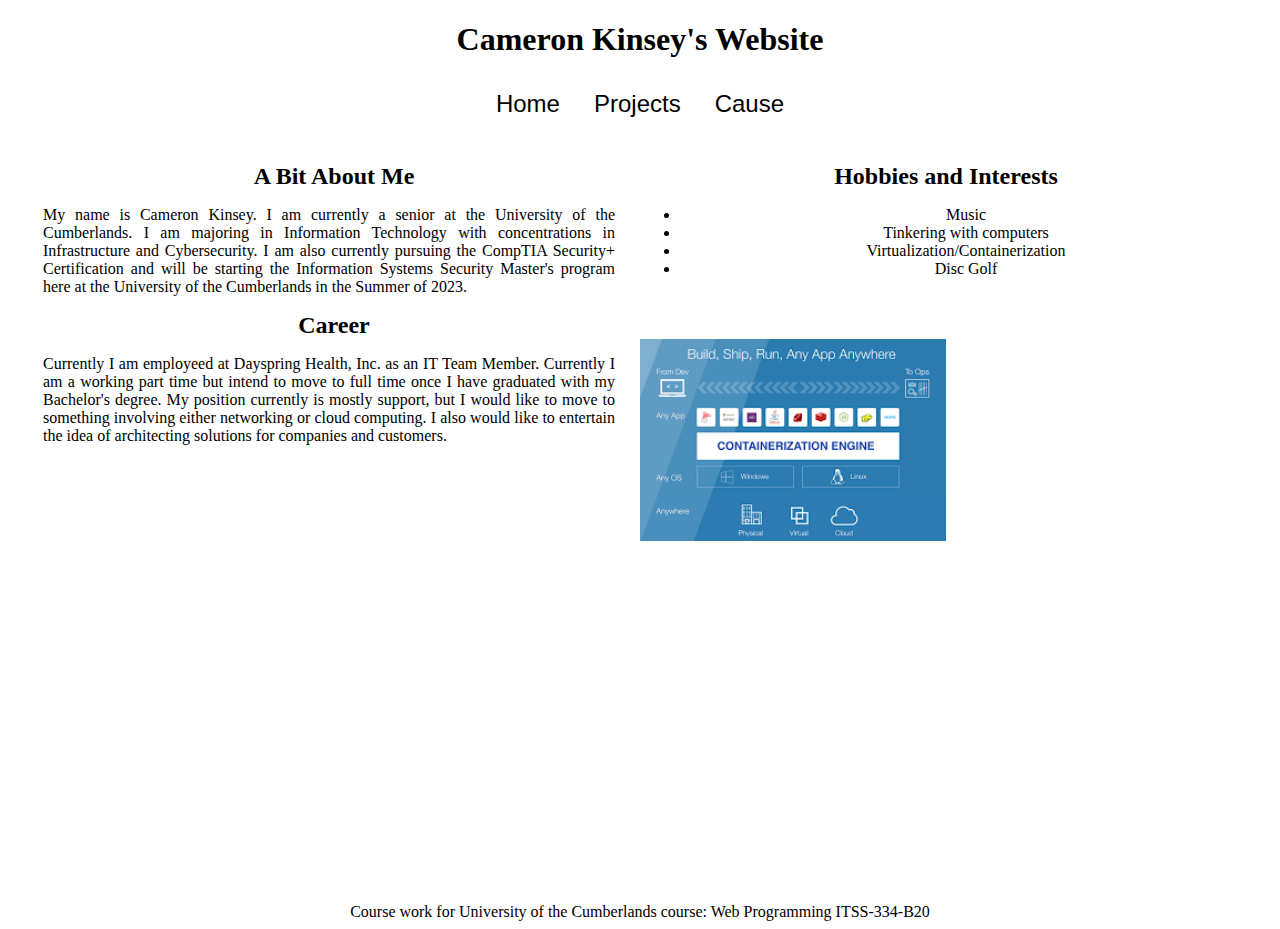
<file: index.html>
<!DOCTYPE html>
<html lang="en">
<head>
    <meta charset="UTF-8">
    <meta http-equiv="X-UA-Compatible" content="IE=edge">
    <meta name="viewport" content="width=device-width, initial-scale=1.0">
    <link href="layout.css" rel="stylesheet" type="text/css">
    <title>Home</title>
    <style>
        
    </style>
</head>
<body>
    <div id="page-container">
        <header>
            <h1>Cameron Kinsey's Website</h1>
        </header>
        <nav>
            <a href="index.html">Home</a>
            <a href="projects.html">Projects</a>
            <a href="cause.html">Cause</a>
        </nav>
        <div class="grid-container">
            <h2 class="abam">A Bit About Me</h2>
            <p class="abam-text">
                My name is Cameron Kinsey. I am currently a senior at the University of the Cumberlands. I am majoring in Information Technology with concentrations in Infrastructure and Cybersecurity. I am also currently pursuing the CompTIA Security+ Certification and will be starting the Information Systems Security Master's program here at the University of the Cumberlands in the Summer of 2023. 
            </p>
            <h2 class="hai">Hobbies and Interests</h2>
            <ul class="hai-list">
                <li>Music</li>
                <li>Tinkering with computers</li>
                <li>Virtualization/Containerization</li>
                <li>Disc Golf</li>
            </ul>
            <h2 class="career">Career</h2>
            <p class="career-text">
                Currently I am employeed at Dayspring Health, Inc. as an IT Team Member. Currently I am a working part time but intend to move to full time once I have graduated with my Bachelor's degree. My position currently is mostly support, but I would like to move to something involving either networking or cloud computing. I also would like to entertain the idea of architecting solutions for companies and customers. 
            </p>
            <img src="containization-image.png" alt="containerization-image" class="containerization-image">
        </div>
        <footer>
            Course work for University of the Cumberlands course: Web Programming ITSS-334-B20
        </footer>
    </div>
</body>
</html>
</file>
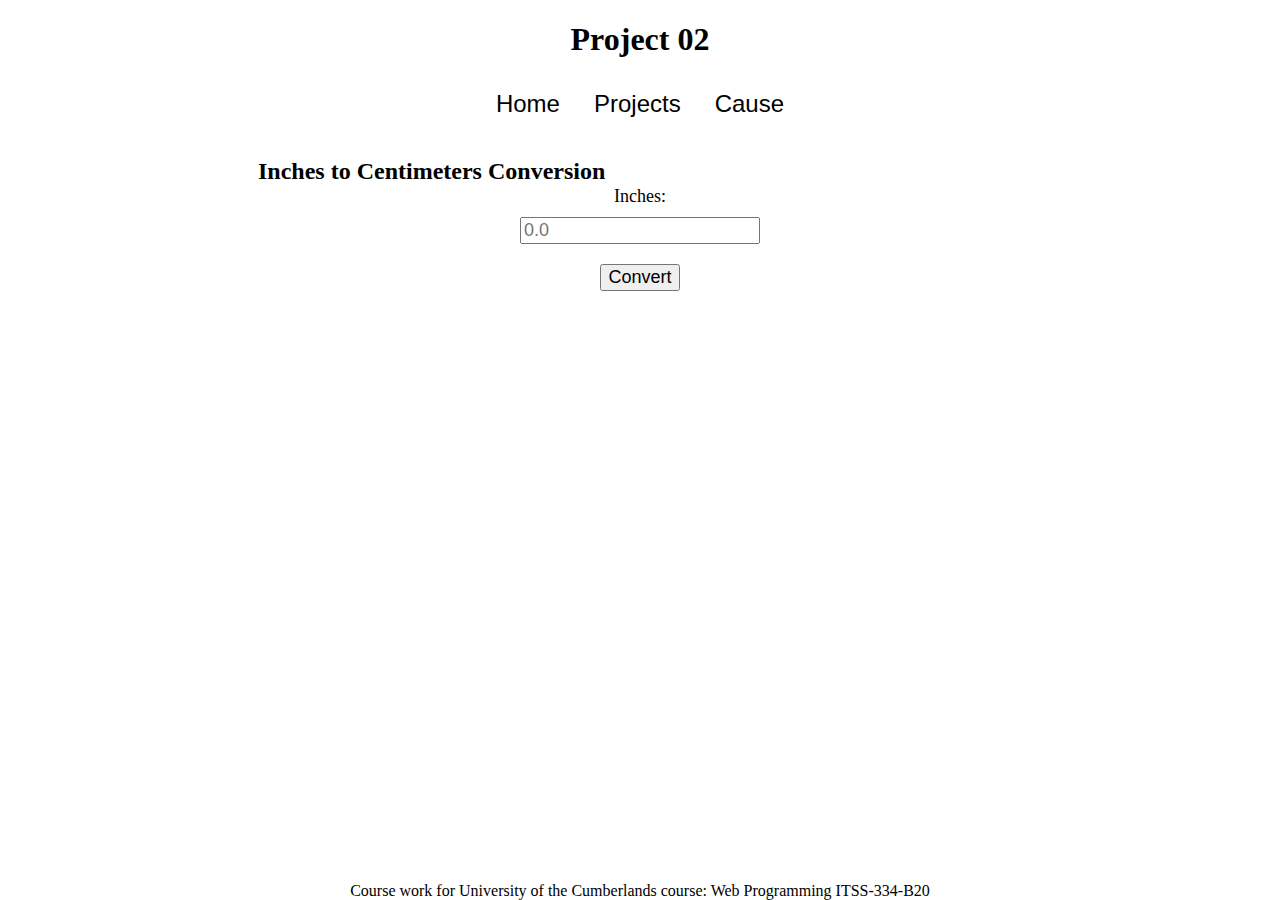
<file: project02/index.html>
<!DOCTYPE html>
<html lang="en">
<head>
    <meta charset="UTF-8">
    <meta http-equiv="X-UA-Compatible" content="IE=edge">
    <meta name="viewport" content="width=device-width, initial-scale=1.0">
    <link href="../layout.css" rel="stylesheet" type="text/css">
    <title>Project 02</title>
    <script>
        function conversion(f)
        {
            var inches;
            var centConverter = 2.54;
            inches=parseInt(f.elements["inches"].value);
            var converted=inches*centConverter;
            var result = "There are "+converted+" centimeters in "+inches+" inches. \<br\> Thank you for using this conversion tool!";
            document.getElementById("result").innerHTML=result;
        }
    </script>
</head>
<body>
    <header>
        <h1>Project 02</h1>
    </header>
    <nav>
        <a href="../index.html">Home</a>
        <a href="../projects.html">Projects</a>
        <a href="../cause.html">Cause</a>
    </nav>
    <h2 id="p2header">Inches to Centimeters Conversion</h2>
    <form>
        <label for="inches">Inches:</label><br>
        <input type="number" id="inches" name="inches" placeholder="0.0"><br>
        <input type="button" value="Convert" onclick="conversion(this.form)">
    </form>
    <p id="result"></p>
    <footer>
        Course work for University of the Cumberlands course: Web Programming ITSS-334-B20
    </footer>
</body>
</html>
</file>
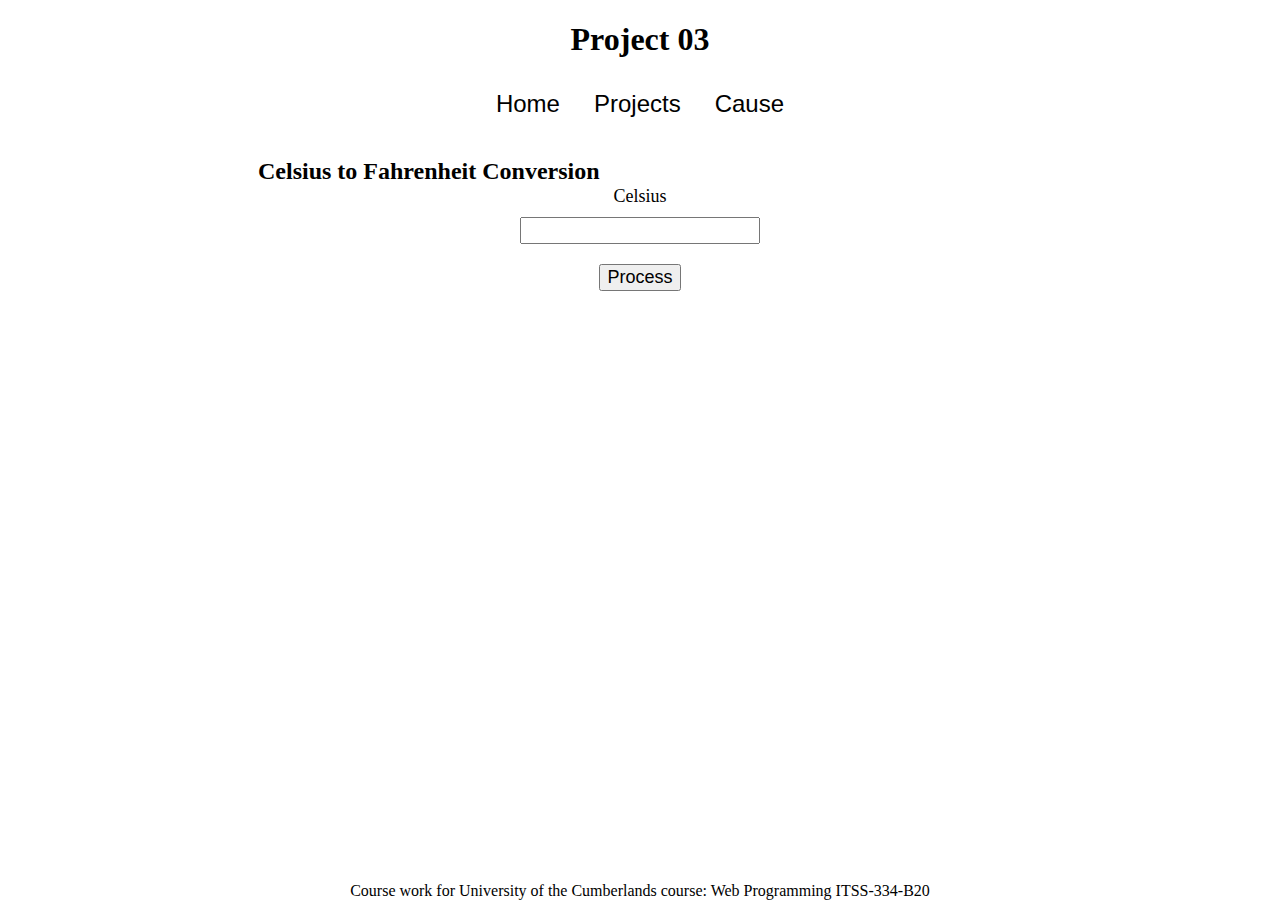
<file: project03/index.html>
<!DOCTYPE html>
<html lang="en">
<head>
    <meta charset="UTF-8">
    <meta http-equiv="X-UA-Compatible" content="IE=edge">
    <meta name="viewport" content="width=device-width, initial-scale=1.0">    
    <link href="../layout.css" rel="stylesheet" type="text/css">
    <title>Project 03</title>
</head>
<body>
    <header>
        <h1>Project 03</h1>
    </header>
    <nav>
        <a href="../index.html">Home</a>
        <a href="../projects.html">Projects</a>
        <a href="../cause.html">Cause</a>
    </nav>
    <h2 id="p2header">Celsius to Fahrenheit Conversion</h2>
    <form action="process.php" method="get" class="myform">
        <label>Celsius</label><br>
        <input type="number" name="celsius" id="celsius"><br>
        <input type="submit" value="Process">
    </form>
    <footer>
        Course work for University of the Cumberlands course: Web Programming ITSS-334-B20
    </footer>
</body>
</html>
</file>
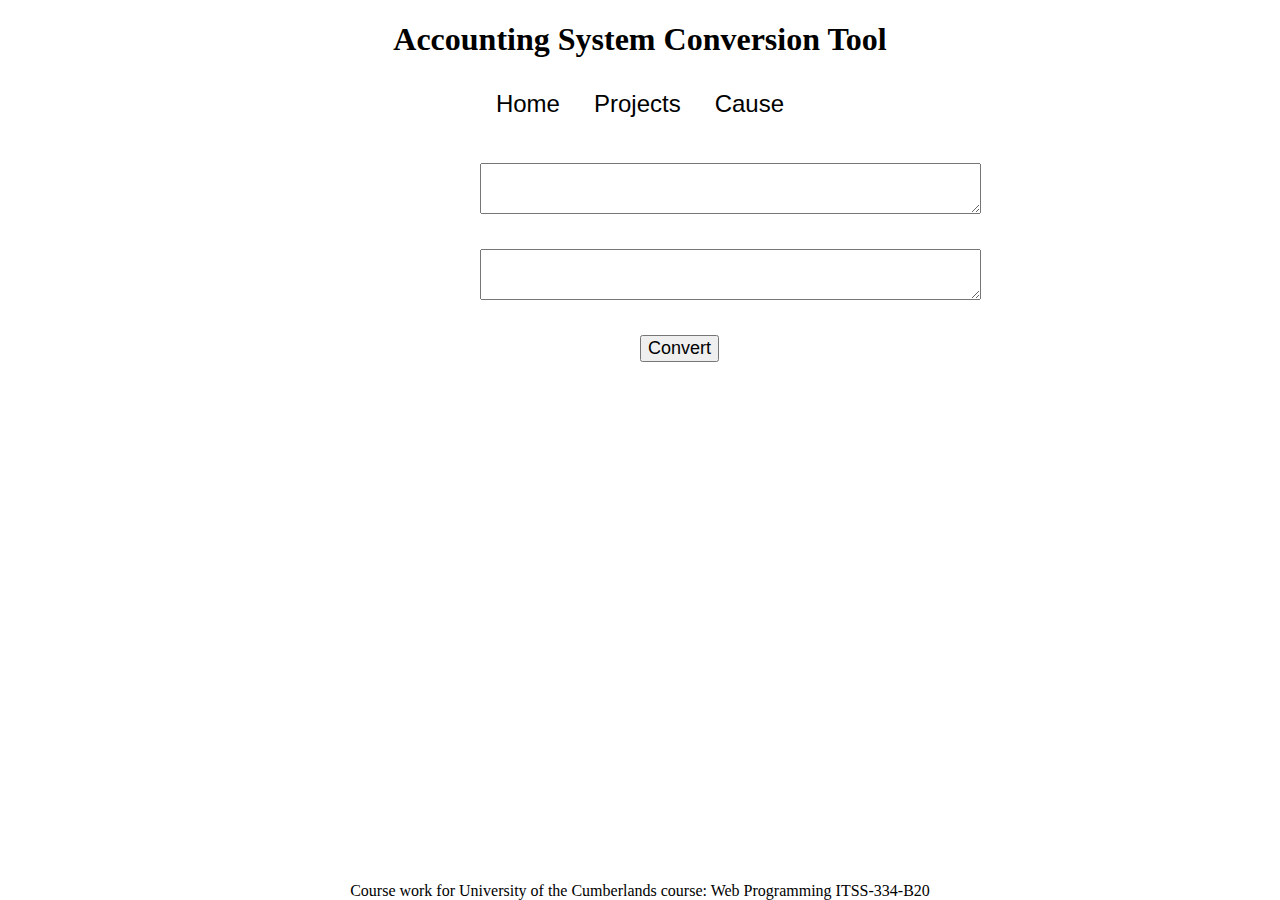
<file: project04/index.html>
<!DOCTYPE html>
<html lang="en">
<head>
    <meta charset="UTF-8">
    <meta http-equiv="X-UA-Compatible" content="IE=edge">
    <meta name="viewport" content="width=device-width, initial-scale=1.0">
    <link href="../layout.css" rel="stylesheet" type="text/css">
    <title>Project 04</title>
    <script>
        function convert(a){
            var tmpArr;
            tmpArr = a.split(";");
            a = tmpArr.join(",");
            document.getElementById("convertedText").value = a;
        }

    </script>
</head>
<body>
    <header>
        <h1>Accounting System Conversion Tool</h1>
    </header>
    <nav>
        <a href="../index.html">Home</a>
        <a href="../projects.html">Projects</a>
        <a href="../cause.html">Cause</a>
    </nav>
    <form>
        <textarea rows="3" cols="60" id="textForConvert" name="textForConvert"></textarea>
        <textarea readonly rows="3" cols="60" id="convertedText" name="convertedText"></textarea></br>
    </form>
    <input type="submit" value="Convert" id="convertButton" onclick="convert(textForConvert.value)">
    <footer>
        Course work for University of the Cumberlands course: Web Programming ITSS-334-B20
    </footer>
</body>
</html>
</file>
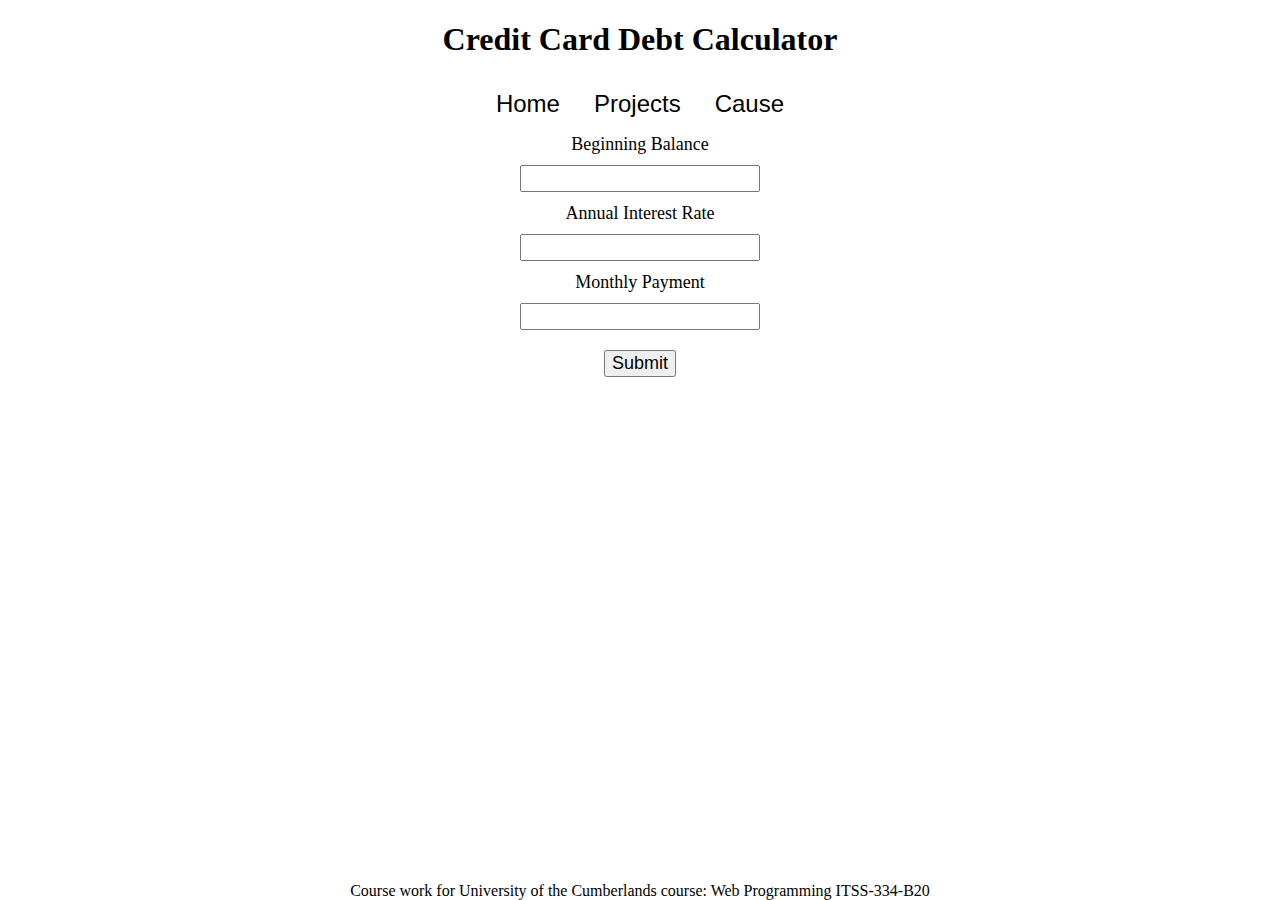
<file: project05/index.html>
<!DOCTYPE html>
<html lang="en">

<head>
    <meta charset="UTF-8">
    <meta http-equiv="X-UA-Compatible" content="IE=edge">
    <meta name="viewport" content="width=device-width, initial-scale=1.0">
    <link href="../layout.css" rel="stylesheet" type="text/css">
    <title>Project 05</title>
    <script>
        function compute(bal, rate, pay) {
            // variable decleration
            var beginBalance = parseFloat(bal.value);
            var interestRate = parseFloat(rate.value) / 100;
            var monthlyPayment = parseFloat(pay.value);
            var intChar;
            var monthNum = 1;
            console.log(beginBalance, interestRate, monthlyPayment);

            document.getElementById("Results").innerHTML = "";

            if (monthlyPayment < (beginBalance * (interestRate / 12))) {
                document.getElementById("Results").innerHTML = "Your payments are not enough to cover the accumulated interest. Try increasing the payments.";
                return;
            }
            // Create Table
            const tbl = document.createElement("table");
            const tblBody = document.createElement("tbody");
            const tblhead = document.createElement("thead");
            const formatter = new Intl.NumberFormat('en-US', {
                style: 'currency',
                currency: 'USD',
            });

            var tblheaders = ["Month Number", "Beginning Balance", "Interest Charge", "Payment", "Ending Balance"];
            for (let i in tblheaders) {
                let tmpHead = document.createElement("th")
                tmpHead.innerHTML = tblheaders[i];
                tblhead.append(tmpHead);
            }

            while (true) {
                const row = document.createElement("tr");
                //month
                const month = document.createElement("td");
                const monthText = document.createTextNode(monthNum);
                month.appendChild(monthText);
                row.appendChild(month);
                //beginning balance
                const bbal = document.createElement("td");
                const bbalText = document.createTextNode(formatter.format(beginBalance));
                bbal.appendChild(bbalText);
                row.appendChild(bbal);
                //interest charge
                intChar = beginBalance * (interestRate / 12);
                const charge = document.createElement("td");
                const chargeText = document.createTextNode(formatter.format(intChar));
                charge.appendChild(chargeText);
                row.appendChild(charge);
                //payment
                const monthlyPay = document.createElement("td");
                const payText = document.createTextNode(formatter.format(monthlyPayment));
                monthlyPay.appendChild(payText);
                row.appendChild(monthlyPay);
                //ending balance
                beginBalance += intChar - monthlyPayment;
                // if the ending balance at the end of the month <=0 then prepare to exit
                if (beginBalance <= 0) beginBalance = 0;
                const fbal = document.createElement("td");
                const fbalText = document.createTextNode(formatter.format(beginBalance));
                fbal.appendChild(fbalText);
                row.appendChild(fbal);

                tblBody.appendChild(row);
                console.log(monthNum, beginBalance, interestRate, monthlyPayment);
                // Exit if we are finished paying
                if (beginBalance == 0) break;
                // Next Month
                monthNum += 1;
            }
            tbl.appendChild(tblhead);
            tbl.appendChild(tblBody);
            document.getElementById("Results").appendChild(tbl);
        }
    </script>
</head>

<body>
    <header>
        <h1>Credit Card Debt Calculator</h1>
    </header>
    <nav>
        <a href="../index.html">Home</a>
        <a href="../projects.html">Projects</a>
        <a href="../cause.html">Cause</a>
    </nav>
    <div class="page-container">
        <div class="content-container">
            <form>
                <label>Beginning Balance</label><br>
                <input type="number" id="beginBal" name="beginBal"><br>
                <label>Annual Interest Rate</label><br>
                <input type="number" id="intRate" name="intRate"><br>
                <label>Monthly Payment</label><br>
                <input type="number" id="payment" name="payment"><br>
                <input type="button" value="Submit" onclick="compute(beginBal, intRate, payment)" id="Submission">
            </form>
        </div>
        <div id="Results">
            <br>
        </div>
        <footer>
            Course work for University of the Cumberlands course: Web Programming ITSS-334-B20
        </footer>
    </div>
</body>

</html>
</file>
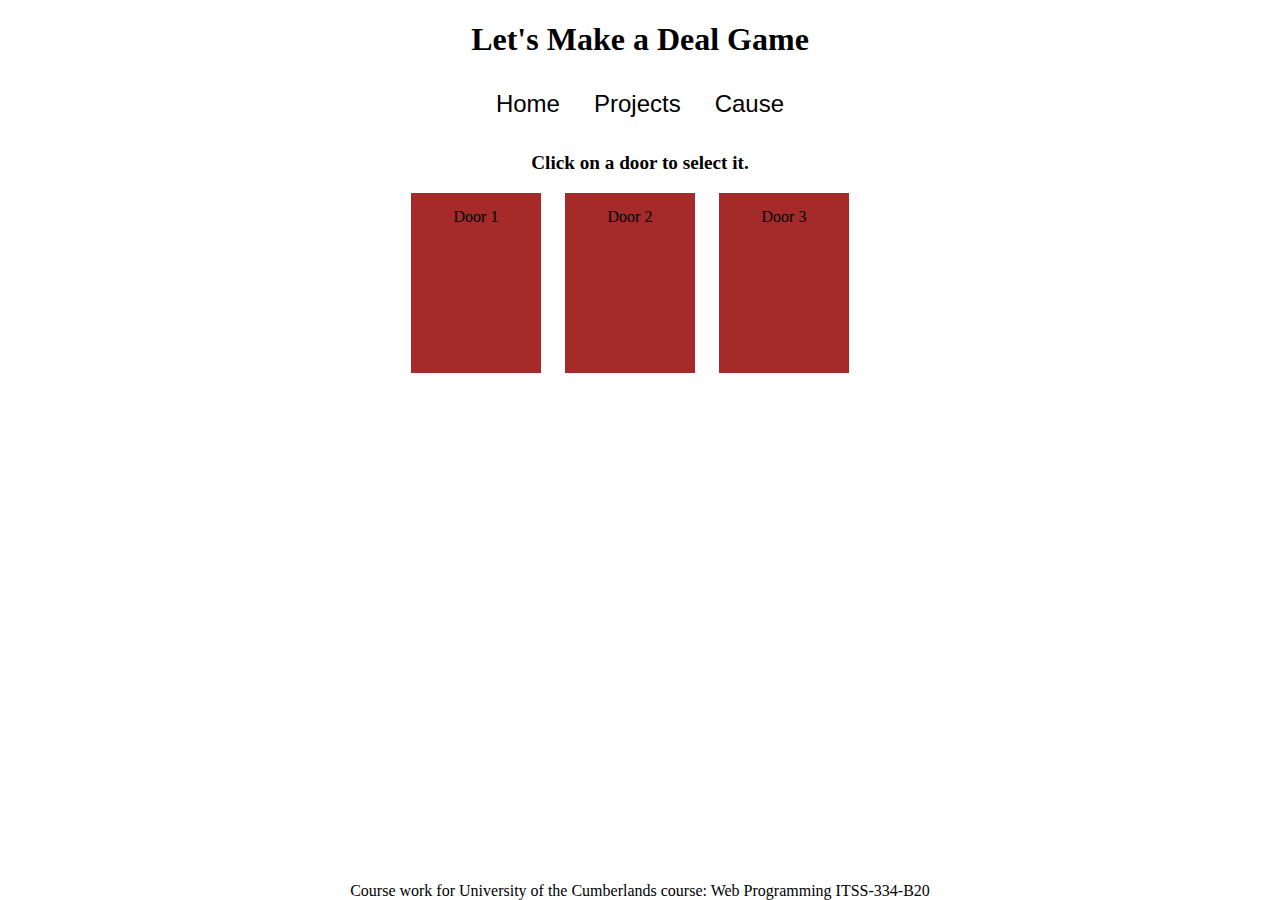
<file: project06/index.html>
<!DOCTYPE html>
<html>
<head>
	<meta charset="UTF-8">
    <meta http-equiv="X-UA-Compatible" content="IE=edge">
    <meta name="viewport" content="width=device-width, initial-scale=1.0">
    <link href="../layout.css" rel="stylesheet" type="text/css">
	<title>Project 06</title>
</head>
<body>
	<header>
        <h1>Let's Make a Deal Game</h1>
    </header>
	<nav>
        <a href="../index.html">Home</a>
        <a href="../projects.html">Projects</a>
        <a href="../cause.html">Cause</a>
    </nav>
	<p id="result">Click on a door to select it.</p>
	<div id="doors">
		<div class="door" id="door1" onclick="script.js">Door 1</div>
		<div class="door" id="door2" onclick="script.js">Door 2</div>
		<div class="door" id="door3" onclick="script.js">Door 3</div>
	</div>
	<div id="gameButtons">
		<button class="door" id="reselect">Reselect?</button>
		<button class="door" id="reveal">Reveal?</button>
		<button class="door" id="playAgain">Play Again?</button>
	</div>
	<script src="script.js"></script>
	<footer>
		Course work for University of the Cumberlands course: Web Programming ITSS-334-B20
	</footer>
</body>
</html>
</file>
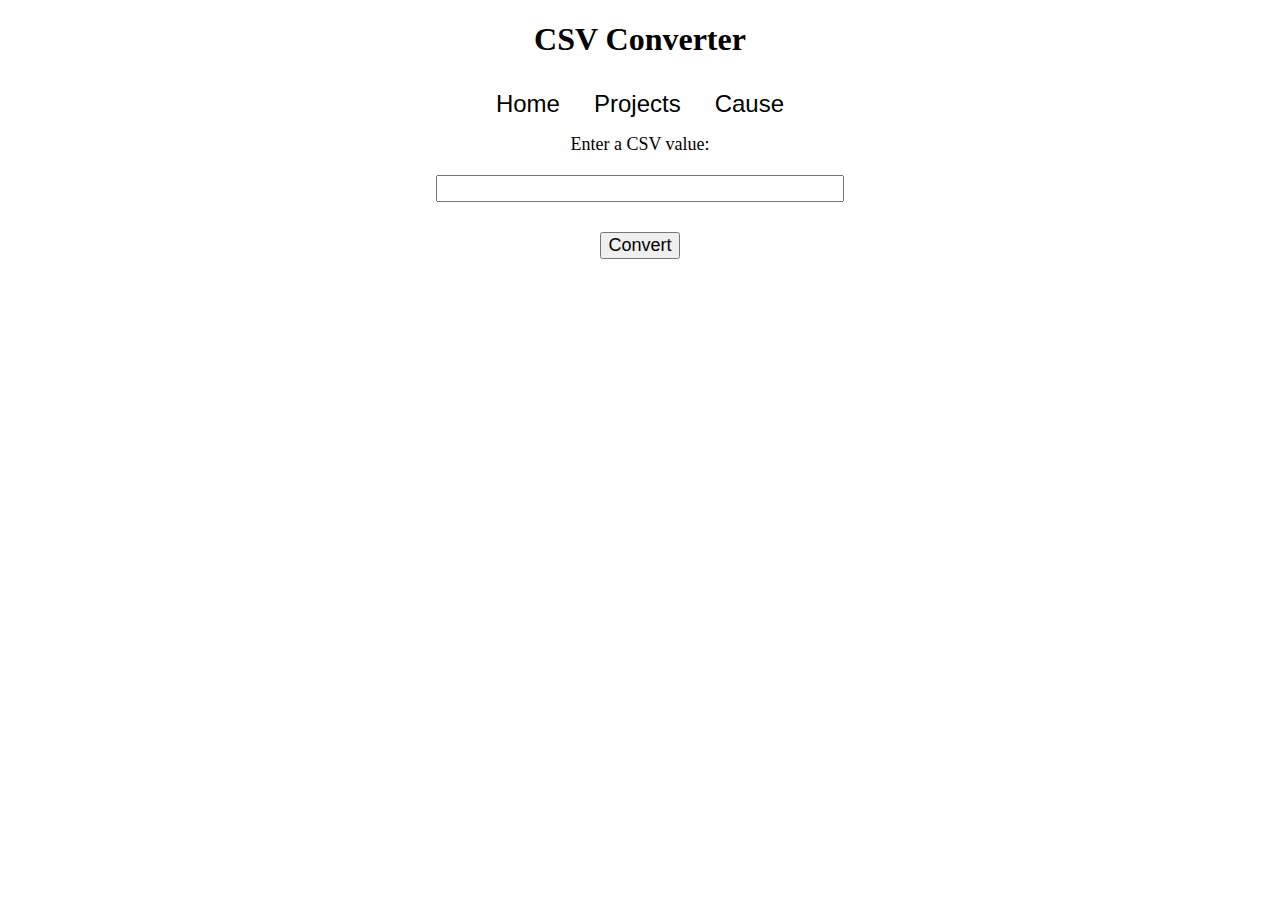
<file: project07/index.html>
<!DOCTYPE html>
<html>
<head>
    <link href="../layout.css" rel="stylesheet" type="text/css">
	<title>CSV Converter</title>
</head>
<body>
	<header>
		<h1>CSV Converter</h1>
	</header>
	<nav>
		<a href="../index.html">Home</a>
		<a href="../projects.html">Projects</a>
		<a href="../cause.html">Cause</a>
	</nav>
	<form method="post" action="converter.php">
		<label for="csv">Enter a CSV value:</label><br>
		<input type="text" name="csv" id="csv"><br>
		<input type="submit" value="Convert">
	</form>
</body>
</html>
</file>
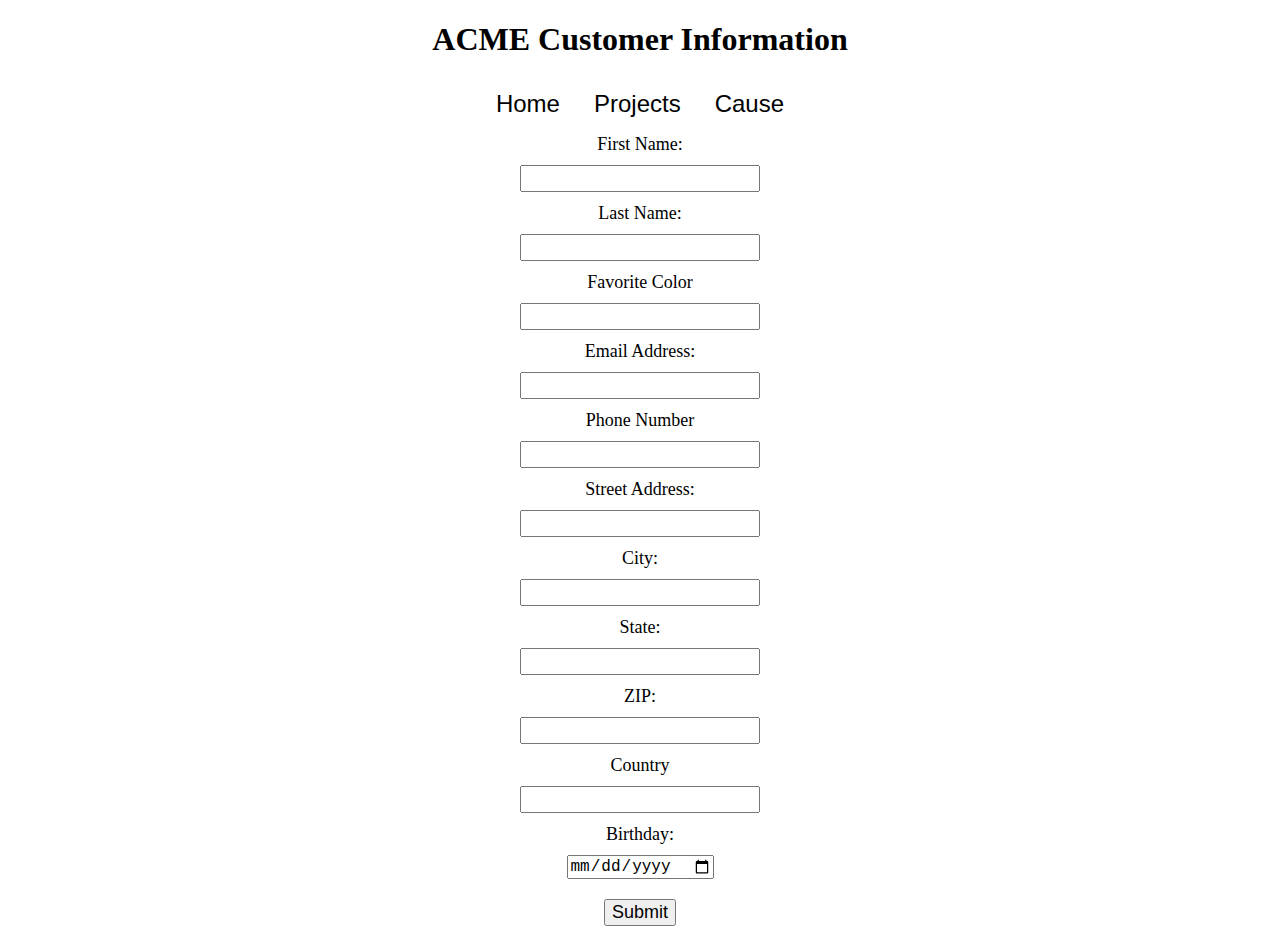
<file: project08/index.html>
<!DOCTYPE html>
<html>
<head>
    <link href="../layout.css" rel="stylesheet" type="text/css">
	<title>CSV Converter</title>
</head>
<body>
	<h1>ACME Customer Information</h1>
	<nav>
		<a href="../index.html">Home</a>
		<a href="../projects.html">Projects</a>
		<a href="../cause.html">Cause</a>
	</nav>
	
	<form method="post" action="converter.php">
		<label for="fname">First Name:</label><br>
		<input type="text" name="fname" id="fname" required><br>

		<label for="lname">Last Name:</label><br>
		<input type="text" name="lname" id="lname" required><br>

		<label>Favorite Color</label><br>
		<input type="text" name="color" id="color" required><br>

		<label for="email">Email Address:</label><br>
		<input type="email" id="email" name="email" required><br>

		<label>Phone Number</label><br>
		<input type="tel" id="phone" name="phone" required><br>
		
		<label>Street Address:</label><br>
		<input type="text" id="streetAdd" name="streetAdd" required><br>
		
		<label>City:</label><br>
		<input type="text" id="city" name="city" required><br>
		
		<label>State:</label><br>
		<input type="text" maxlength="2" id="state" name="state"required><br>
		
		<label>ZIP:</label><br>
		<input type="number" maxlength="5" id="zip" name="zip"required minlength="5"><br>
		
		<label>Country</label><br>
		<input type="text" id="country" name="country"required><br>
		
		<label>Birthday:</label><br>
		<input type="date" id="dob" name="dob"required><br>
	  
		<input type="submit" value="Submit">
	  </form>
	  
	<!--<form method="post" action="converter.php">
		<label>First Name:</label><br>
		<input type="text" id="fName" name="fName" required><br>
		<label>Last Name:</label><br>
		<input type="text" id="lName" name="lName" required><br><br>
		<label>Gender:</label><br>
		<input type="radio" id="male" name="male">Male</button>
		<input type="radio" id="female" name="female">Female</button><br><br>
		<label>Email Address:</label><br>
		<input type="email" id="emailAdd" name="emailAdd" required><br>
		<label>Phone Number</label><br>
		<input type="tel" id="phone" name="phone" required><br>
		<label>Street Address:</label><br>
		<input type="text" id="streetAdd" name="streetAdd" required><br>
		<label>City:</label><br>
		<input type="text" id="city" name="city" required><br>
		<label>State:</label><br>
		<input type="text" maxlength="2" id="state" name="state"required><br>
		<label>ZIP:</label><br>
		<input type="number" maxlength="5" id="zip" name="zip"required minlength="5"><br>
		<label>Country</label><br>
		<input type="text" id="country" name="country"required><br>
		<label>Birthday:</label><br>
		<input type="date" id="dob" name="dob"required><br>
		<input type="submit" id="submit" name="submit" value="Submit">-->
	</form>
</body>
</html>
</file>
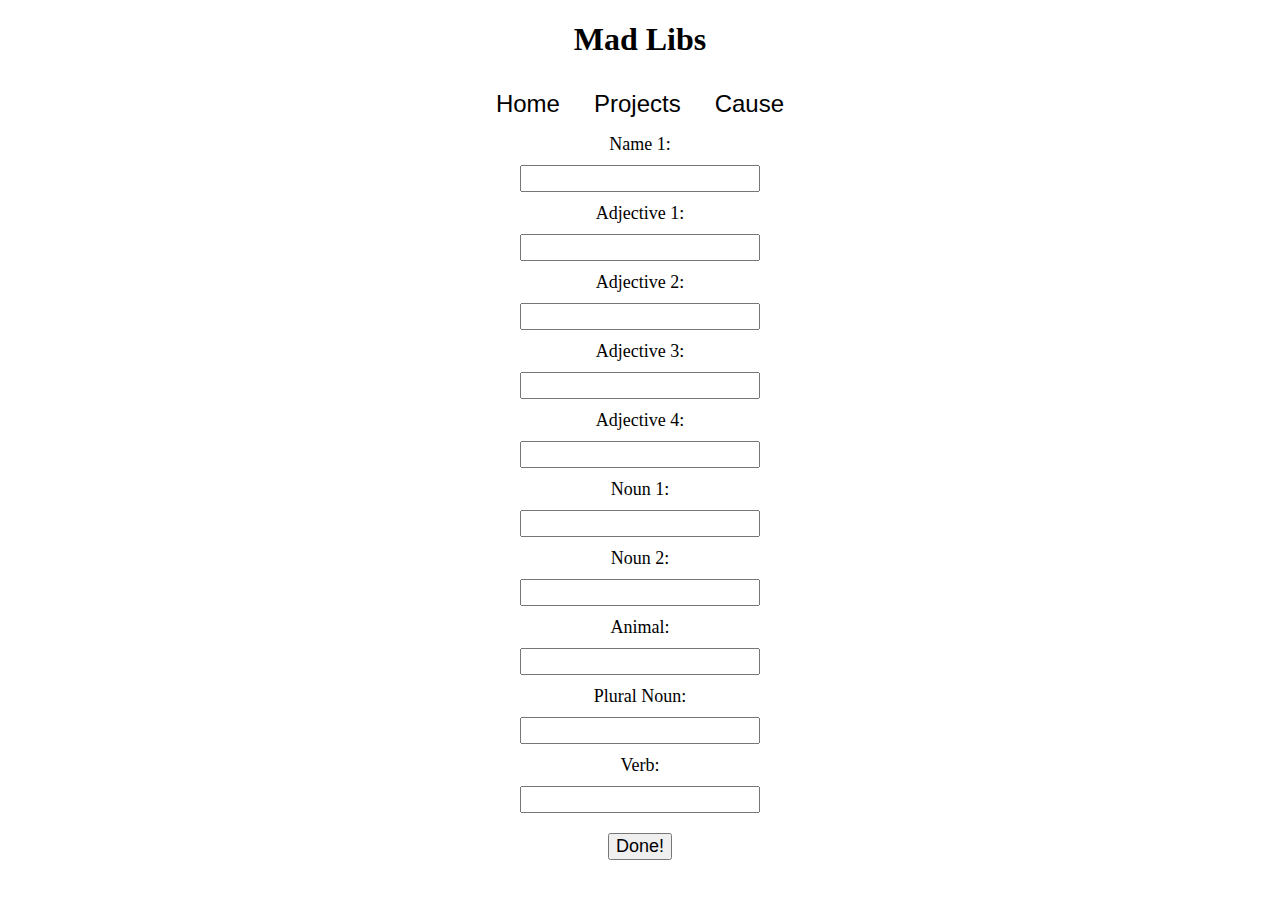
<file: project09/index.html>
<!DOCTYPE html>
<html>
<head>
    <link href="../layout.css" rel="stylesheet" type="text/css">
	<title>Mad Libs</title>
</head>
<body>
	<h1>Mad Libs</h1>
	<nav>
		<a href="../index.html">Home</a>
		<a href="../projects.html">Projects</a>
		<a href="../cause.html">Cause</a>
	</nav>
	<form method="post" action="madlib.php">
		<label for="name1">Name 1:</label><br>
		<input type="text" name="name1" id="name1" required><br>

		<label for="adj1">Adjective 1:</label><br>
		<input type="text" name="adj1" id="adj1" required><br>

		<label for="adj2">Adjective 2:</label><br>
		<input type="text" id="adj2" name="adj2" required><br>

		<label for="adj3">Adjective 3:</label><br>
		<input type="text" id="adj3" name="adj3" required><br>
		
		<label for="adj4">Adjective 4:</label><br>
		<input type="text" id="adj4" name="adj4" required><br>
		
		<label for="noun1">Noun 1:</label><br>
		<input type="text" id="noun1" name="noun1" required><br>
		
		<label for="noun2">Noun 2:</label><br>
		<input type="text" id="noun2" name="noun2"required><br>
		
		<label for="animal1">Animal:</label><br>
		<input type="text" id="animal1" name="animal1"required><br>
		
		<label for="pNoun1">Plural Noun:</label><br>
		<input type="text" id="pNoun1" name="pNoun1"required><br>
		
		<label for="verb1">Verb:</label><br>
		<input type="text" id="verb1" name="verb1"required><br>
	  
		<input type="submit" value="Done!">
	  </form>
</body>
</html>
</file>
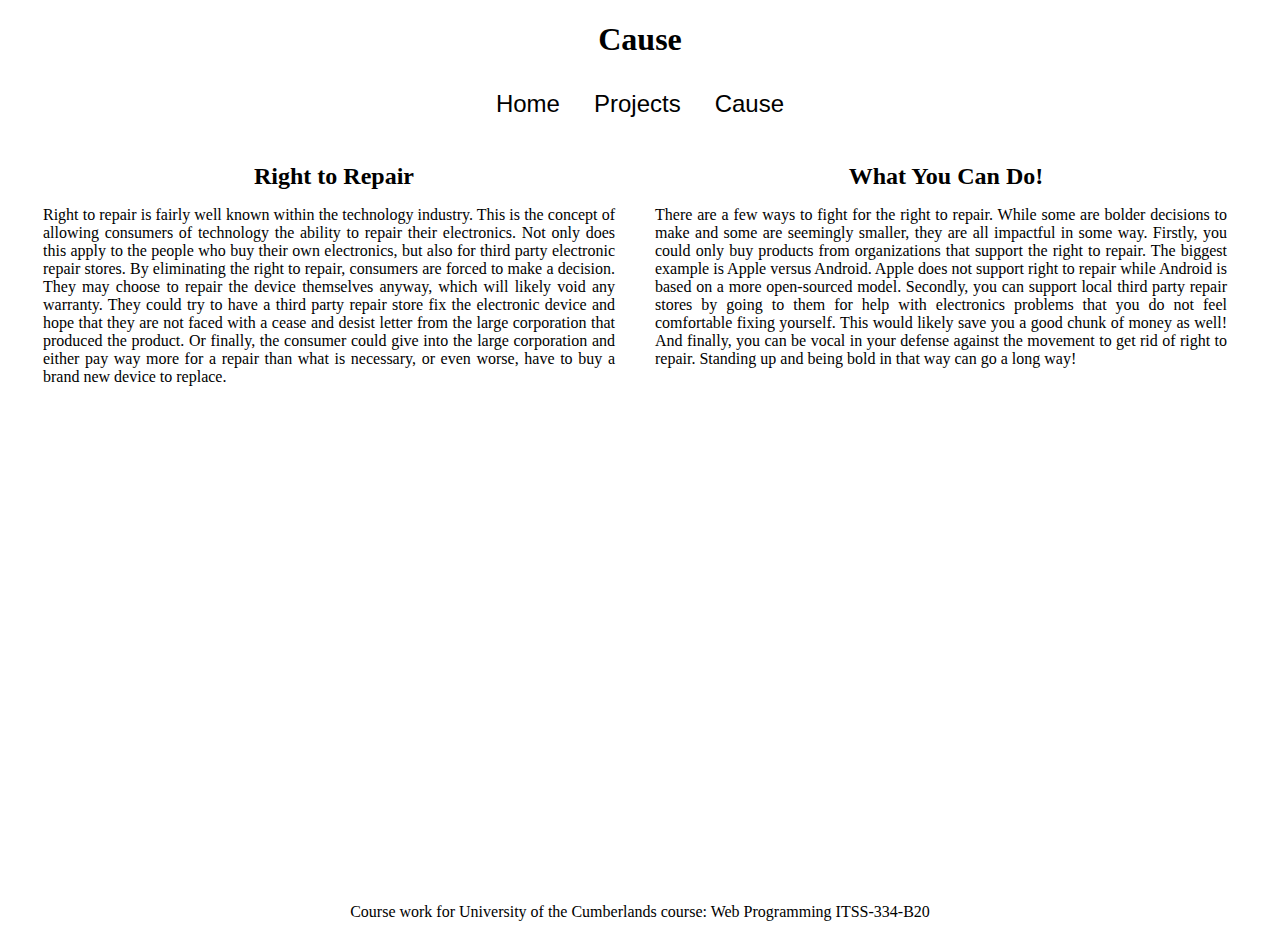
<file: cause.html>
<!DOCTYPE html>
<html lang="en">
<head>
    <meta charset="UTF-8">
    <meta http-equiv="X-UA-Compatible" content="IE=edge">
    <meta name="viewport" content="width=device-width, initial-scale=1.0">
    <link href="layout.css" rel="stylesheet" type="text/css">
    <title>Cause</title>
</head>
<body>
    <div id="page-container">
        <header>
            <h1>Cause</h1>
        </header>
        <nav>
            <a href="index.html">Home</a>
            <a href="projects.html">Projects</a>
            <a href="cause.html">Cause</a>
        </nav>
        <div class="grid-container">
            <h2 class="abam">Right to Repair</h2>
            <p class="abam-text">
                Right to repair is fairly well known within the technology industry. This is the concept of allowing consumers of technology the ability to repair their electronics. Not only does this apply to the people who buy their own electronics, but also for third party electronic repair stores. By eliminating the right to repair, consumers are forced to make a decision. They may choose to repair the device themselves anyway, which will likely void any warranty. They could try to have a third party repair store fix the electronic device and hope that they are not faced with a cease and desist letter from the large corporation that produced the product. Or finally, the consumer could give into the large corporation and either pay way more for a repair than what is necessary, or even worse, have to buy a brand new device to replace. 
            </p>
            <h2 class="hai">What You Can Do!</h2>
            <p class="hai-text">
                There are a few ways to fight for the right to repair. While some are bolder decisions to make and some are seemingly smaller, they are all impactful in some way. Firstly, you could only buy products from organizations that support the right to repair. The biggest example is Apple versus Android. Apple does not support right to repair while Android is based on a more open-sourced model. Secondly, you can support local third party repair stores by going to them for help with electronics problems that you do not feel comfortable fixing yourself. This would likely save you a good chunk of money as well! And finally, you can be vocal in your defense against the movement to get rid of right to repair. Standing up and being bold in that way can go a long way!
            </p>
        </div>
        <footer>
            Course work for University of the Cumberlands course: Web Programming ITSS-334-B20
        </footer>
    </div>
</body>
</html>
</file>
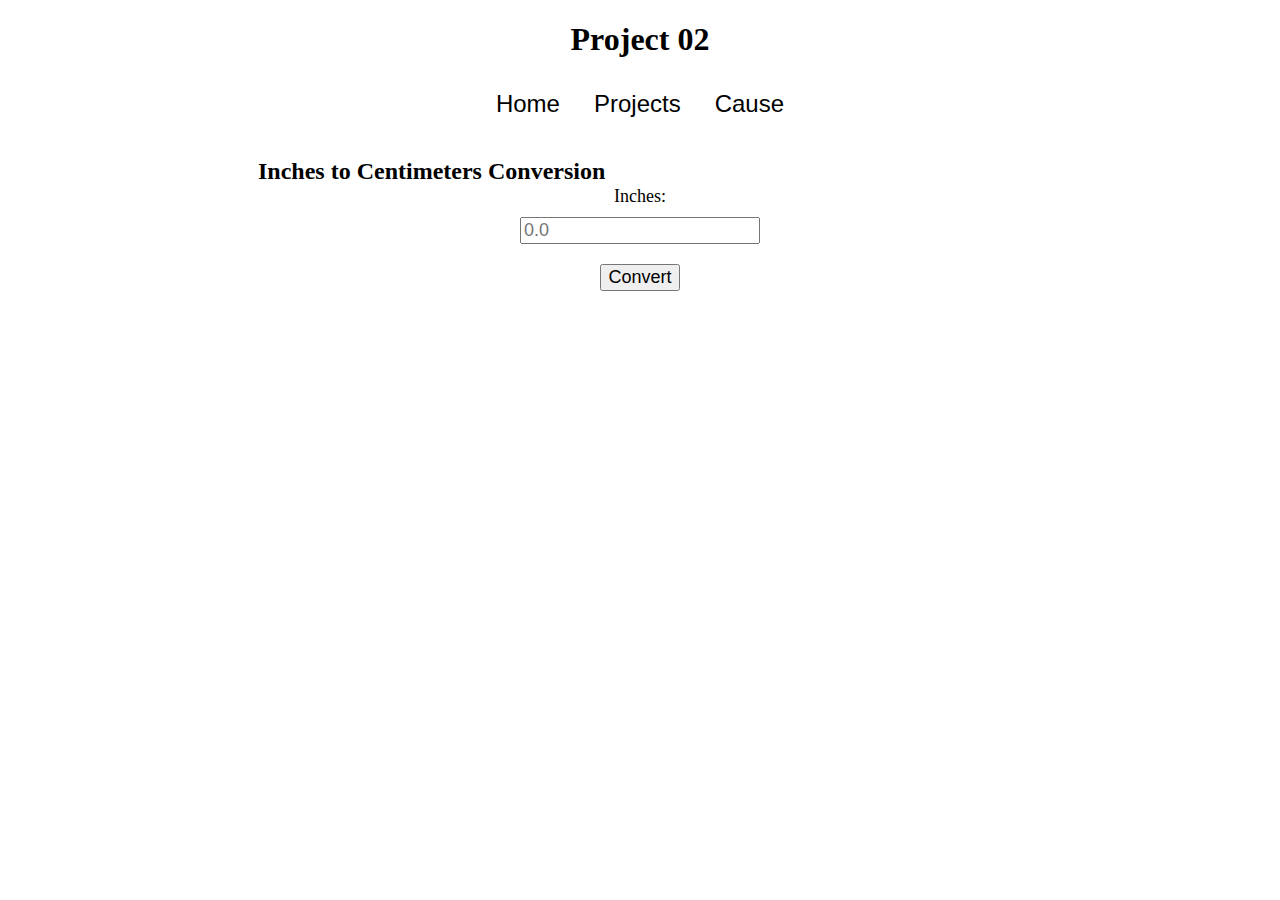
<file: project02.html>
<!DOCTYPE html>
<html lang="en">
<head>
    <meta charset="UTF-8">
    <meta http-equiv="X-UA-Compatible" content="IE=edge">
    <meta name="viewport" content="width=device-width, initial-scale=1.0">
    <link href="layout.css" rel="stylesheet" type="text/css">
    <title>Project 02</title>
    <script>
        function conversion(f)
        {
            var inches;
            var centConverter = 2.54;
            inches=parseInt(f.elements["inches"].value);
            var converted=inches*centConverter;
            var result = "There are "+converted+" centimeters in "+inches+" inches. \<br\> Thank you for using this conversion tool!";
            document.getElementById("result").innerHTML=result;
        }
    </script>
</head>
<body>
    <header>
        <h1>Project 02</h1>
    </header>
    <nav>
        <a href="index.html">Home</a>
        <a href="projects.html">Projects</a>
        <a href="cause.html">Cause</a>
    </nav>
    <h2 id="p2header">Inches to Centimeters Conversion</h2>
    <form>
        <label for="inches">Inches:</label><br>
        <input type="number" id="inches" name="inches" placeholder="0.0"><br>
        <input type="button" value="Convert" onclick="conversion(this.form)">
    </form>
    <p id="result"></p>
</body>
</html>
</file>
<file: layout.css>
header{
    text-align: center;
}

/* navigation styling */
    nav{
        display: flex;
        justify-content: center;
        /* margin: 0px 450px; */
    }

        nav a{
            text-decoration:none;
            color:black;
            padding: 10px 17px 15px;
            font-size: x-large;
            font-family: sans-serif;
        }

        nav a:hover{
            text-decoration: underline;
            font-weight: bold;
        }

/* page container styling */
#page-container{
    position: relative;
    min-height: 100vh;
}

/* grid styling */
    .grid-container{
        display: grid;
        grid-template-columns: 50% 50%;
        grid-template-rows: auto auto auto;
        margin-top: 10px;
        padding: 20px;
    }
    /* grid items below */
    /* a bit about me header */
        .abam{
            grid-column: 0;
            grid-row: 1;
            margin: 0px;
        }
    /* a bit about me text */
        .abam-text{
            grid-column: 0;
            grid-row: 2;
            text-align: justify;
            padding: 0px 25px 0px 15px;
        }
    /* hobbies and interests header */    
        .hai{
            grid-column: 2;
            grid-row: 1;
            margin: 0px;
        }
    /* hobbies and interests text */
        .hai-list{
            grid-column: 2;
            grid-row: 2;
        }

        .hai-text{
            grid-column: 2;
            grid-row: 2;
            text-align: justify;
            padding: 0px 25px 0px 15px;
        }
    /* career header */
        .career{
            grid-row: 3;
            grid-column: 1;
            margin: 0px;
        }
    /* career text */
        .career-text{
            grid-row: 4;
            grid-column: 1;
            text-align: justify;
            padding: 0px 25px 0px 15px;
        }
    /* container image */
        .containerization-image{
            grid-row: 4;
            grid-column: 2;
            width: 50%;
        }

footer{
    position: absolute;
    bottom: 0;
    width: 100%;
    height: 2.5rem;
    align-items: center;
    text-align: center;
}

#p2header{
    margin: 25px 0px 0px 250px;
}

form{
    /* margin: 25px 0px 0px 250px; */
    margin: 0 auto;
    font-size: larger;
    text-align: center;
}

label{
    padding: 10px;
    font-size: large;
}

input{
    margin: 10px;
    font-size: large;
}

#result{
    text-align: center;
    font-size: medium;
}

#project02Link{
    text-align: center;
    margin: 40px;
    padding: 15px;
    text-decoration: none;
    color: black;
}

#project02Link:hover{
    text-decoration: underline;
    font-weight: bold;
}

textarea{
    margin: 30px 0px 0px 180px;
}

#convertButton{
    width: 300;
    margin: 30px 50%;
}

td{
    border: 1px solid black;
}       
        /* Table Style */
        #Results {
            /* margin: 0 auto;  */
            margin: 0 1rem 1rem;
            overflow-y: auto;
            max-height: 50vh;
        }

        table {
            text-align: center;
            border-collapse: collapse;
        }

        td {
            padding: 0.5rem;
            border: 1px solid #ddd;
        }

        th {
            color: white;
            background-color: green;
            padding: 0.5rem;
            border: 1px solid #ddd;
        }

        tr:nth-child(even) {
            background-color: #f2f2f2;
        }

        footer {
            position: absolute;
            bottom: 0;
            left: 0;
            right: 0;
            margin: 0 auto;
            text-align: center;
            height: 2vh;
        }

        .door {
            display: inline-block;
            width: 100px;
            height: 150px;
            background-color: brown;
            margin-right: 20px;
            cursor: pointer;
            text-align: center;
            padding: 15px;
        }

        .door:hover {
            text-decoration: underline;
            font-weight: bold;
            width: 110px;
            height: 160px;
        }
        
        .selected {
            background-color: yellow;
        }
        
        .winning {
            background-color: green;
        }
        
        .losing {
            background-color: red;
        }
        
        #reselect {
            display: none;
        }

        #reveal {
            display: none;
        }

        #playAgain {
            display: none;
        }

        #doors {
            text-align: center;
        }

        #result {
            font-size: larger;
            font-weight: bold;
            text-align: center;
        }

        #gameButtons button {
            display: none;
            text-align: center;
            background-color: #4f4f4f;
            margin: 40px;
        }
        div {
            text-align: center;
        }
        
        h1 {
            text-align: center  ;
        }
        
        label {
            padding: 10px;
            margin: 20px;
        }
        
        #csv {
            margin: 20px;
            width: 400px;
        }
        
        #results {
            text-align: center;
        }
</file>
